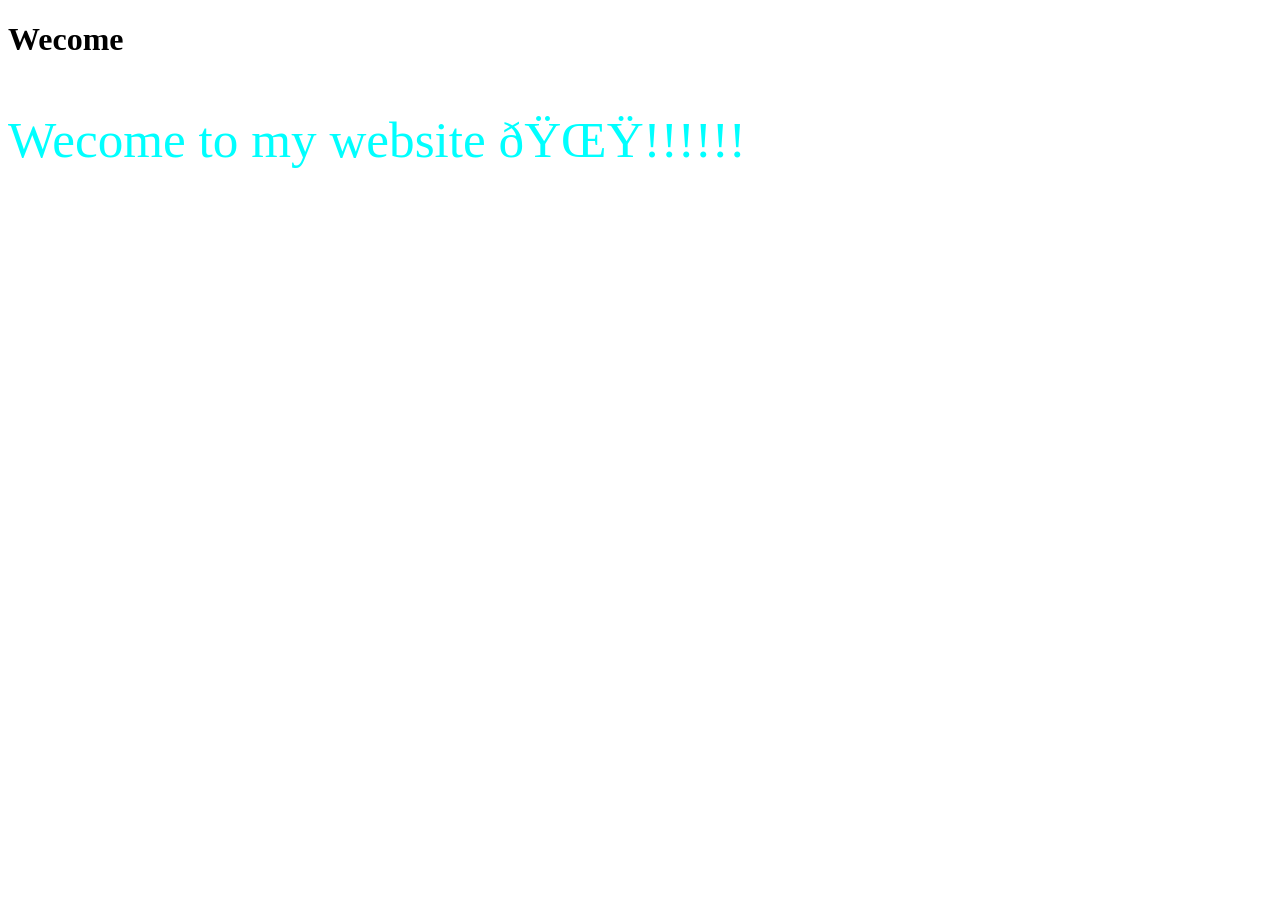
<file: partices on my own/Random-partices.html>
<!DOCTYPE html>
<html>

<head>
    <title>learning html </title>
   <!--- <meta charset="UTF-8"-->
   <link rel="Stylesheet" href="Style.css">

</head>





    <body>
        <h1> Wecome</h1>

        <p>
            Wecome to my website  🌟!!!!!!
        </p>
        <script src="script.js"> </script>


  
    </body>

</html>

<!--
    HTML: structure 
        <h1> Wecome</h1>

   CSS: presentation 
     h1{
        front-size: 2rem;
     }


     JavaScript: behavior 

    button.addEventListener("click",function(){
        alert("hello!");
    }); -->




      <!--
        hello world!
        <p>
            Wecome to my websote  🌟!!!!!!
        </p>
        -->
</file>
<file: partices on my own/Style.css>
h1{
        font-size: 2rem;
     }

p{
        color:aqua;
        font-size: 3.2rem;

}
</file>
